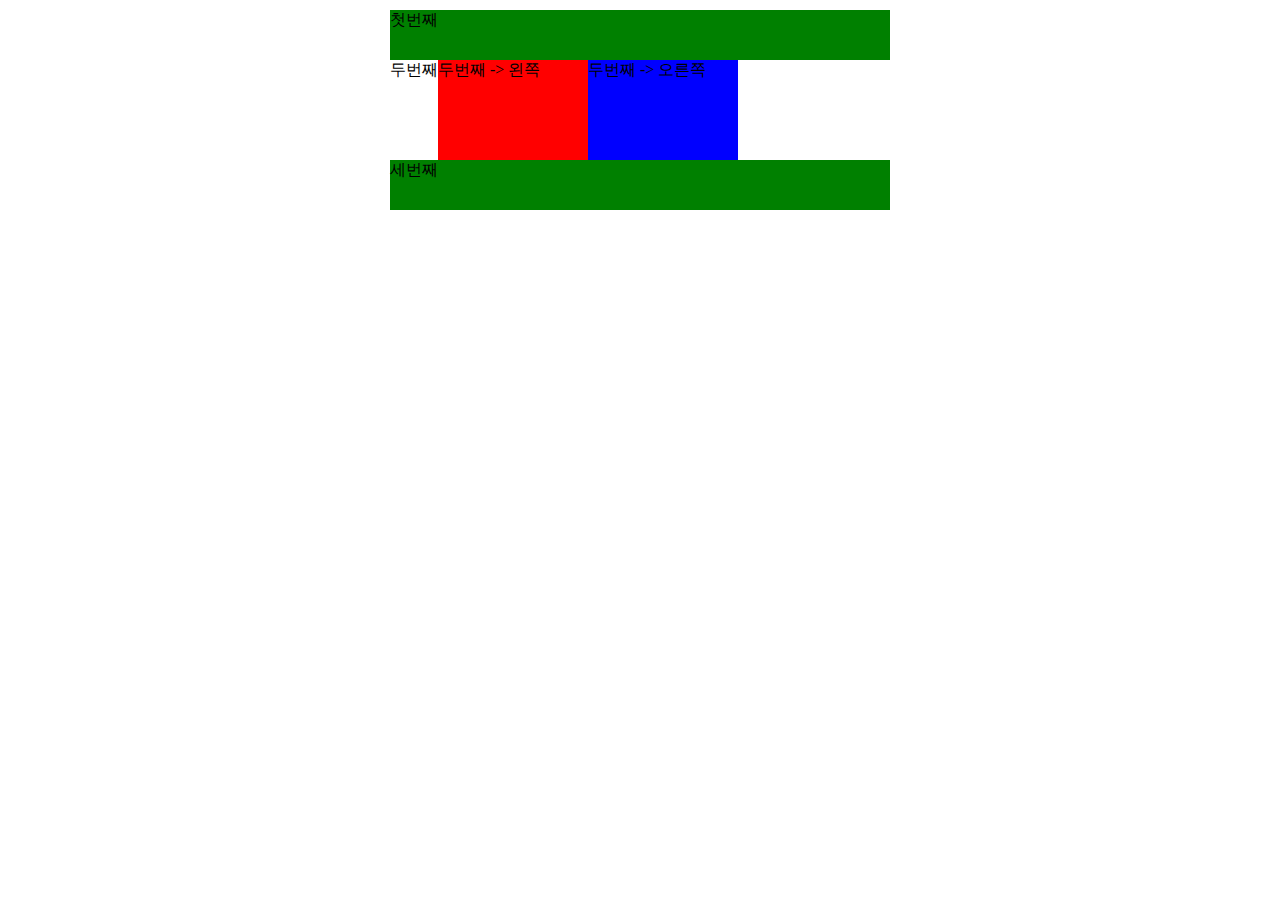
<file: index.html>
<!DOCTYPE html>
<html lang="en">
<head>
    <meta charset="UTF-8">
    <meta name="viewport" content="width=device-width, initial-scale=1.0">
    <title>Document</title>
    <style>
        body{
            width:500px; margin:10px auto;
        }
        #middle{
            overflow:hidden; height:100px; display:flex;}
        #left {
            float:left; width:150px;background:red; height:100px;
        }
        #right {
            float:right; width:150px;background:blue; height:100px;
        }
        #top,#bottom {background:green; height:50px;}
    </style>
</head>
<body>
    <div id="top">첫번째</div>
    <div id="middle">두번째<br>
        <div id="left">두번째 -> 왼쪽</div>
        <div id="right">두번째 -> 오른쪽</div>
    </div>
    <div id="bottom">세번째</div>
</body>
</html>
</file>
